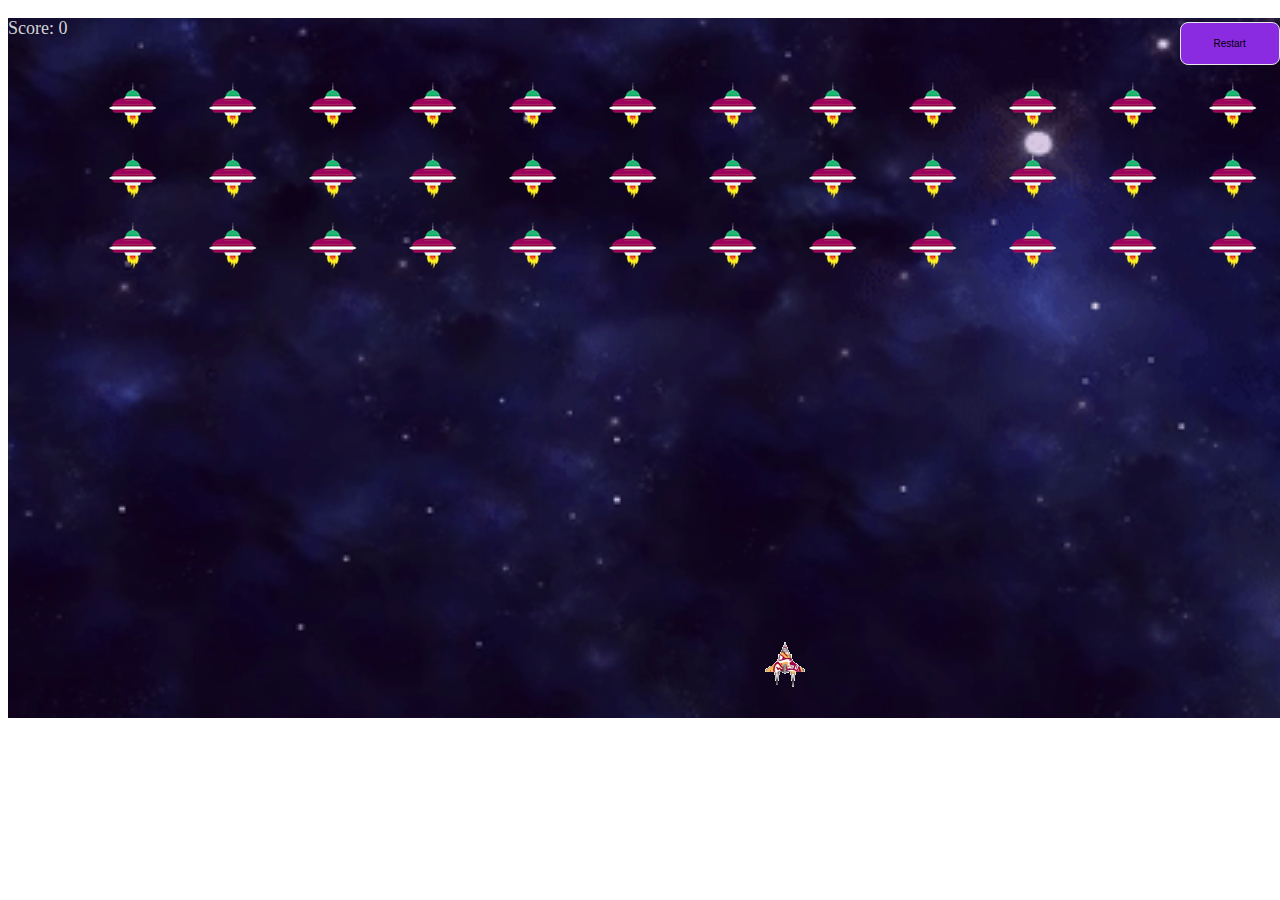
<file: test2.html>
<!DOCTYPE html>
<html>

<head>
	<meta charset="UTF-8">
    <meta name="viewport" content="width=device-width, initial-scale=1.0">
    <title>Game Page</title>
    <link rel="stylesheet" href="style.css">
</head>
<body>
  <div id="background">
    <p id="score" style="color:LightGray; font-size: large;"></p>
    <button class="button button1" onclick="document.location = 'test2.html'"target="_self">Restart</button>
    <div id="hero"> </div>
    <div id="missiles"></div>
    <div id="enemies"></div>
  </div>

  <!--Javascript
  
  <button onclick="document.location = 'test3.html'"target="_self">Restart</button>
  -->

  <script>
    var hero ={
      top: 640,
      left: 760
    };

    var missiles =[];
    var enemies = [
      {left: 100, top: 10},
      {left: 200, top: 10},
      {left: 300, top: 10},
      {left: 400, top: 10},
      {left: 500, top: 10},
      {left: 600, top: 10},
      {left: 700, top: 10},
      {left: 800, top: 10},
      {left: 900, top: 10},
      {left: 1000, top: 10},
      {left: 1100, top: 10},
      {left: 1200, top: 10},
      {left: 1300, top: 10},
      {left: 100, top: 80},
      {left: 200, top: 80},
      {left: 300, top: 80},
      {left: 400, top: 80},
      {left: 500, top: 80},
      {left: 600, top: 80},
      {left: 700, top: 80},
      {left: 800, top: 80},
      {left: 900, top: 80},
      {left: 1000, top: 80},
      {left: 1100, top: 80},
      {left: 1200, top: 80},
      {left: 1300, top: 80},
      {left: 100, top: 150},
      {left: 200, top: 150},
      {left: 300, top: 150},
      {left: 400, top: 150},
      {left: 500, top: 150},
      {left: 600, top: 150},
      {left: 700, top: 150},
      {left: 800, top: 150},
      {left: 900, top: 150},
      {left: 1000, top: 150},
      {left: 1100, top: 150},
      {left: 1200, top: 150},
      {left: 1300, top: 150}
    ];

    var myscore = 0;
 

  function sound(src) {
  this.sound = document.createElement("audio");
  this.sound.src = src;
  this.sound.setAttribute("preload", "auto");
  this.sound.setAttribute("controls", "none");
  this.sound.style.display = "none";
  document.body.appendChild(this.sound);
  this.play = function(){
    this.sound.play();
  }
  this.stop = function(){
    this.sound.pause();
  }
}
var mySound;
var shoot;
mySound = new sound("assets/invaderkilled.wav");
shoot = new sound("assets/shoot.wav");
    document.onkeydown = function(e) {
      if(e.keyCode === 37 && hero.left > 20){
        hero.left = hero.left - 20;
      //  console.log(hero.left); 20
        moveHero();
      }
      else if (e.keyCode === 39 && hero.left < 1460){
        hero.left = hero.left + 20;
      //  console.log(hero.left); 1460

        moveHero();
      }
      else if (e.keyCode === 32){
        missiles.push({
          left: hero.left + 12,
          top: hero.top - 70
        })
        shoot.play();
        drawMissiles();
      }
    }

    function moveHero(){
      document.getElementById('hero').style.left = hero.left + "px";
    }
  
    function drawMissiles(){
      document.getElementById('missiles').innerHTML = "";
      for(var missile = 0; missile < missiles.length; missile++){
        document.getElementById('missiles').innerHTML += `<div class='missile' style='left:${missiles[missile].left}px; top:${ missiles[missile].top}px;'></div>`

      }
    }

    function moveMissiles(){
      for( var missile = 0; missile < missiles.length; missile++){
        missiles[missile].top = missiles[missile].top - 5;
      }
    }
 function drawEnemies() {
      document.getElementById('enemies').innerHTML = "";
      for(var enemy = 0; enemy < enemies.length; enemy++){
        document.getElementById('enemies').innerHTML += `<div class='enemy' style='left:${enemies[enemy].left}px; top:${ enemies[enemy].top}px;'></div>`
      }
    }

    function moveEnemies(){
    
      for( var enemy = 0; enemy < enemies.length; enemy++){
       
        enemies[enemy].top = enemies[enemy].top + 2;
     
         
      }
    }

    function collision(){
      for(var enemy = 0; enemy < enemies.length; enemy++){
        for(var missile = 0; missile < missiles.length; missile++){
          if((missiles[missile].top <= enemies[enemy].top + 50 ) && 
             (missiles[missile].top >= enemies[enemy].top) && 
             (missiles[missile].left >= enemies[enemy].left) &&
             (missiles[missile].left <= enemies[enemy].left + 50)){
               
               mySound.play();
               enemies.splice(enemy, 1);
               missiles.splice(missile, 1);
               myscore = myscore + 100;
          }
              

          }
        }
      }

      function collision2(){

      for(var enemy = 0; enemy < enemies.length; enemy++){
          if( enemies[enemy].top == hero.top){
            window.location.href = "test3.html";
          }
        }
        if (enemies === undefined || enemies.length == 0 || enemies === null) {
            
            window.location.href = "test3.html";
            
          }
      }

  

    function writeScore(){
      document.getElementById("score").innerHTML = "Score: " + myscore;
      localStorage.setItem("value", myscore);
    }


    function gameLoop(){
      setTimeout(gameLoop, 100)
      moveMissiles();
      drawMissiles();
      drawEnemies();
      moveEnemies();
      collision();
      writeScore();
      collision2();
     
      
    }
    gameLoop();
    function gameLoop2(){
      setTimeout(gameLoop2, 1000)
     
      
      
    }
    gameLoop2();
  

  </script>


</body>
</html>
</file>
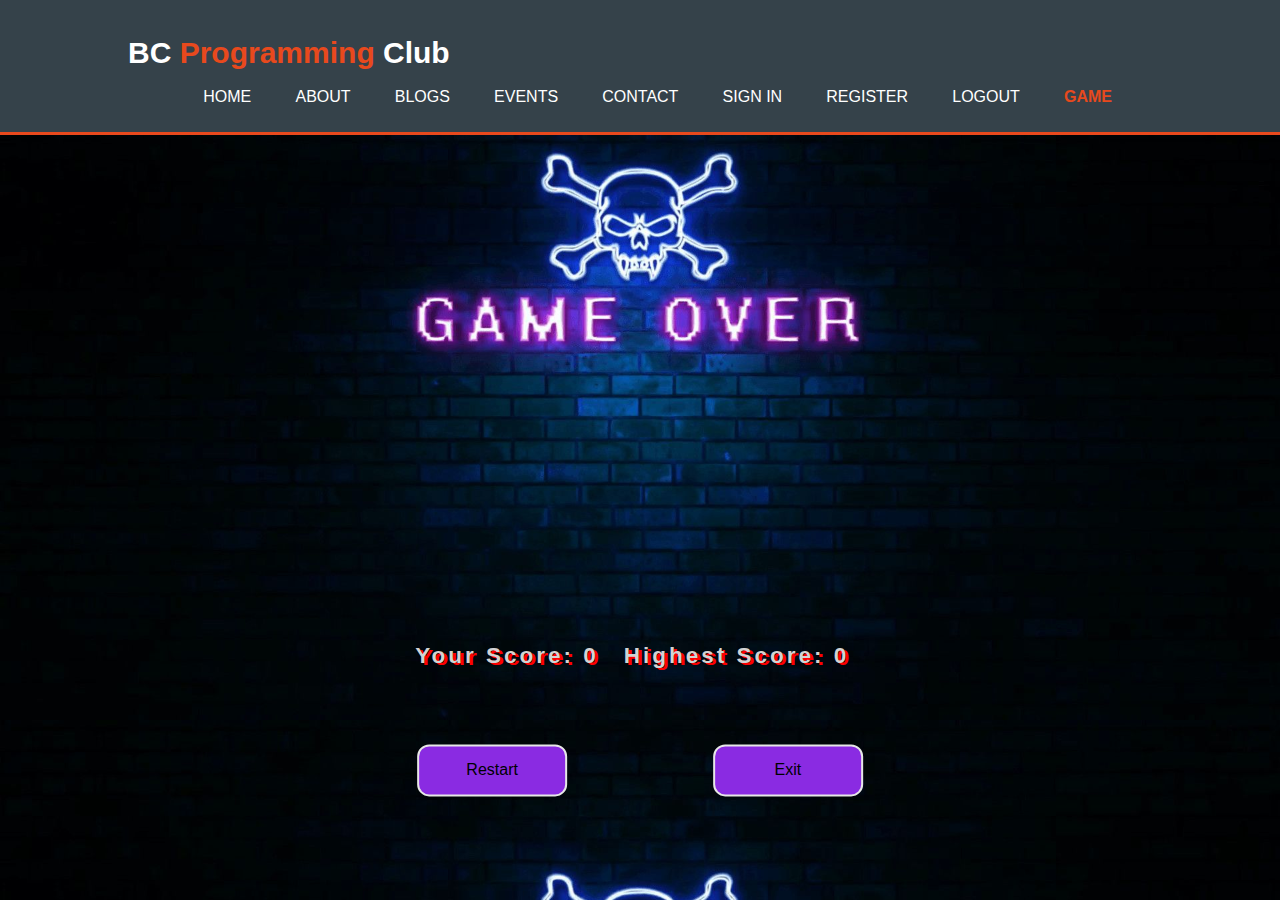
<file: test3.html>
<!DOCTYPE html>
<html>

<head>
  <meta charset="UTF-8">
  <meta name="viewport" content="width=device-width, initial-scale=1.0">
  <title>Exit Page</title>
  <link rel="stylesheet" href="./css/style.css">
	<style>
body {
  background-image: url("assets/back3.jpg");
   background-repeat: no-repeat center center fixed; ;
 	 -webkit-background-size: cover;
 	background-size: cover;

}
.button {
  background-color: #4CAF50; /* Green */
  border: none;
  color: white;
  padding: 15px 32px;
  text-align: center;
  text-decoration: none;
  display: inline-block;
  font-size: 16px;
  margin: 4px 2px;
  cursor: pointer;
}


.button1 {
  background-color: #8A2BE2;
  color: black;
  border: 2px solid #e7e7e7;
  border-radius: 12px;
  width: 150px;

}

.button1:hover {background-color: #00008B;}






#but {
	position: absolute;
	left: 50%;
	top: 80%;
	transform: translateX(-50%) translateY(-50%);

}
.inline {
  display: inline;
  text-shadow: 3px 2px red;

}


</style>
</head>
<body>

<header>
      <div class="container"> 
        <div id="branding">
          <h1>BC <span class="highlight">Programming</span> Club</h1>
        </div>
        <nav>
          <ul>
            <li><a href="index.html">Home</a></li>
            <li><a href="about.html">About</a></li>
            <li><a href="services.html">Blogs</a></li>
            <li><a href="event.html">Events</a></li>
            <li><a href="contact.html">Contact</a></li>
            <li class="logged-out"><a href="login.html">Sign In</a></li>
            <li class="logged-out"><a href="register.html">Register</a></li>
            <li class="logged-in" ><a href="#" id="logout">Logout</a></li>
            <li class="logged-in current" ><a href="test3.html">Game</a></li>
            <li class="logged-in" ><div class="account-details"></div></li>
          </ul>
        </nav>
      </div>
  </header>
  <section>
<div id="but">
  <h2 id="result" class="inline" style="color:LightGray; letter-spacing: 3px;"></h2>&nbsp;
  &nbsp;&nbsp;&nbsp;
  <h2 id="result2"class="inline" style="color:LightGray; letter-spacing: 3px;"></h2><br><br>
  <br><br>
  <button class="button button1" onclick="document.location = 'test2.html'"target="_self">Restart</button>&nbsp;
  &nbsp; &nbsp; &nbsp; &nbsp;&nbsp;&nbsp;&nbsp;&nbsp;&nbsp;&nbsp;&nbsp;&nbsp;&nbsp;&nbsp; &nbsp;&nbsp;
  &nbsp; &nbsp; &nbsp;&nbsp; &nbsp; &nbsp;
  <button class="button button1" onclick="document.location = 'test1.html'">Exit</button>

</div>
</section>
<script>
  document.getElementById("result").innerHTML = "Your Score: " + localStorage.getItem("value");
  document.getElementById("result2").innerHTML = "Highest Score: " + localStorage.getItem("value");
</script>
</body>
</html>
</file>
<file: style.css>
#background {
  background-image: url("assets/background.gif");
  background-repeat: no-repeat center center fixed;
  background-size: cover;
  height: 700px;
  width: 1500px;
  
}

#hero {
    background-image: url("assets/hero.png");
    height: 50px;
    width: 50px;
    position: absolute;
    top: 640px;
    left: 760px;

}

.enemy{
    background-image: url("assets/alien3.png");
    height: 50px;
    width: 50px;
    position: absolute;

}
#missiles {
    height: 700px;
    width: 1500px;
    position: absolute;
}
.missile {
    background-image: url("assets/missile.png");
    height: 16px;
    width: 10px;
    position: absolute;

}
#enemies {
    height: 700px;
    width: 1500px;
    position: absolute;
}

.button{
        background-color: darkslategray;
        border: none;
        color: white;
        padding: 15px 32px;
        text-align: center;
        text-decoration: none;
        display: inline-block;
        font-size: 10px;
        margin: 4px 2px;
        cursor: pointer;
        position: absolute;
          left: 92%;
          top: 2%;
             
}

.button1 {
    background-color: #8A2BE2;
    color: black;
    border: 1px solid #e7e7e7;
    border-radius: 8px;
    width: 100px;
  
  }
  
  .button1:hover {background-color: #00008B;}
</file>
<file: css/style.css>
body {
	font-family: Arial, Helvetica, sans-serif;
	font-size: 15px;
	line-height: 1.5;
	padding: 0;
	margin: 0;
	background-color: #f4f4f4;
}
/* Global */
.container {
	width: 80%;
	margin:auto;
	overflow: hidden;
}
.container2 {
	width: 80%;
	margin: auto;
	overflow: hidden;
}
ul{
	margin:0;
	padding: 0;
}
.button_1 {
	height: 38px;
	background: #e8491d;
	border: 0;
	padding-left: 20px;
	padding-right: 20px;
	color: #ffffff;
}
.button_2 {
	width: 100%;
	height: 38px;
	background: #e8491d;
	border: 0;
	padding-left: 20px;
	padding-right: 20px;
	color: #ffffff;
}


.dark{
	padding: 15px;
	background: #35424a;
	color: #ffffff;
	margin-top: 10px;
	margin-bottom: 10px;
}

/* Header */
header {
	background: #35424a;
	color: #ffffff;
	padding-top: 30px;
	min-height: 70px;
	border-bottom: #e8491d 3px solid;
}

header a{
	color: #ffffff;
	text-decoration: none;
	text-transform: uppercase;
	font-size: 16px;

}

/* Horizontal menu*/
header li {
	flow: left;
	display: inline;
	padding: 0 20px 0 20px;

}
header .account-details {
	
	font-size: 15px;
	text-decoration: none;
	margin-left: 20px;


}

header #branding{
	float: left;
}

header #branding h1{
	margin: 0;
}
 header nav{
 	float: right;
 	margin-top: 10px;
 }
 header .highlight, header .current a{
 	color: #e8491d;
 	font-weight: bold;
 }
 header a:hover{
 	color: #cccccc;
 	font-weight: bold;
 }

 /*Showcase*/
 #showcase{

 /*	min-height: 400px;
    background: url('../img/back1.jpeg') no-repeat center center fixed;
 	background-size: 100% 100%; 
 	text-align: center;
 	color: #ffffff;*/
 	width: 100%;
 	height: 100%;
	margin:0;
 	display: flex;
 	justify-content: center;
 	align-items: center;
 	overflow: hidden;
 	
 }
#showcase2 {
	 min-height: 400px;
    background: url('../img/about.jpg') no-repeat center center fixed;
 	background-size: 100% 100%; 
 	text-align: center;
 	color: #ffffff;
}

 #showcase2 h1{
 	margin-top: 100px;
 	font-size: 55px;
 	margin-bottom: 10px;
 }

 #showcase2 p{
 	font-size: 20px;
 }
 
 #showcase3{
    min-height: 600px;
    background: url('../img/contact.jpg') no-repeat center center fixed;
 	background-size: 100% 100%; 
 	text-align: center;
 	color: #ffffff;
 }
 #showcase3 h1{
 	margin-top: 10px;
 	font-size: 20px;
 	margin-bottom: 10px;
 }
 #showcase3 p{
 	font-size: 20px;
 }

.slider{
	width: 100%;
	height: 100%;
	border-radius: 0px;
	overflow: hidden;
}
.slides{
	width: 500%;
	height: 500px;
	display: flex;
	
}
.slides input{
	display: none;
}

.slide{
	width: 20%;
	transition: 2s;
}

.slide img{
	width: 100%;
	height: 100%;
}


.navigation-manual{
	position: absolute;
	width: 800px;
	margin-top: 400px;
	display: flex;
	justify-content: center;
	padding-left: 330px;
}
.manual-btn{
	border: 2px solid #40D3DC;
	padding: 5px;
	border-radius: 10px;
	cursor: pointer;
	transition: 1s;
}

.manual-btn:not(:last-child){
	margin-right: 40px;
}
.manual-btn:hover{
	background: #40D3DC;
}
#radio1:checked ~ .first{
	margin-left: 0;
}
#radio2:checked ~ .first{
	margin-left: -20%;
}
#radio3:checked ~ .first{
	margin-left: -40%;
}
#radio4:checked ~ .first{
	margin-left: -60%;
}

.navigation-auto{
	position: absolute;
	display: flex;
	width: 800px;
	justify-content: center;
	margin-top: 400px;
	padding-left: 330px;
}
.navigation-auto div{
	/*border: 2px solid #40D3DC;
	border-radius: 10px;
	padding: 5px;
	transition: 1s;*/
}
.navigation-auto div:not(:last-child){
	margin-right: 40px;
}
#radio1:checked ~ .navigation-auto .auto-btn1{
	background: #40D3DC;
}
#radio2:checked ~ .navigation-auto .auto-btn2{
	background: #40D3DC;
}
#radio3:checked ~ .navigation-auto .auto-btn3{
	background: #40D3DC;
}
#radio4:checked ~ .navigation-auto .auto-btn4{
	background: #40D3DC;
}

/*Newsletter */

 #newsletter{
 	padding: 15px;
 	color:#ffffff;
 	background: #35424a;
 }

 #newsletter h1 {
 	float:left;
 }

 #newsletter form {
 	float:right;
 	margin-top: 15px;
 }

 #newsletter input[type="email"] {
 	padding: 4px;
 	height: 25px;
 	width: 250px;
 }

/*Searchbar*/
#searchBar {
	margin-bottom: 10px;
	padding: 4px;
 	height: 25px;
 	width: 250px;
 	border-radius: 3px;
 	font-size: 12px;
}
 /* Boxes */
 #boxes {
 	margin-top: 20px;
 }
 #boxes .box{
 	float: left;
 	text-align: center;
 	width: 30%;
 	padding: 10px;
 }
 #boxes .box img{
 	width: 90px;
 	height: 120px;
 }
/*Sidebar*/
aside#sidebar {
	float: right;
	width: 30%;
	margin-top: 10px;
}
/*Main-col*/
article#main-col {
	float: left;
	width: 65%;
}
article#main-col2 {
	width: 100%;
}

 footer {
 	padding: 20px;
 	margin-top: auto;
 	color: #ffffff;
 	background-color: #35424a;
 	text-align: center;
 }
/*
.slider{
	
	min-height: 400px;
	background: url('../img/back1.jpeg') no-repeat center center fixed;
	margin: 100px auto;
 	background-size: 100% 100%; 
 	animation: slide 20s infinite;
}

@keyframes slide{
	100%{
		background: url(https://nhlearningsolutions.com/Portals/0/EasyDNNnews/57/img-7-Program-Languages-for-Begininning-Developers-525x275.png) no-repeat center center fixed;
	}
	100%{
		background: url(https://i.kinja-img.com/gawker-media/image/upload/c_fill,f_auto,fl_progressive,g_center,h_675,pg_1,q_80,w_1200/nekomjz363tteefbmok8.jpg) no-repeat center center fixed;
	}
	100%{
		background: url('../img/back1.jpeg') no-repeat center center fixed;
	}
	100%{
		background: url(https://nhlearningsolutions.com/Portals/0/EasyDNNnews/57/img-7-Program-Languages-for-Begininning-Developers-525x275.png) no-repeat center center fixed;
	}
}
*/

/* Services*/
ul#services li{
	list-style: none;
	padding: 20px;
	border: #cccccc solid 1px;
	margin-bottom: 5px;
	background: #e6e6e6;
}
ul#services h2{
	color: #e8491d;
}

aside#sidebar .quote input, aside#sidebar .quote textarea {
	width: 90%;
	padding: 5px;
}

/*meida queries*/
@media(max-width: 768px){
	header #branding,
	header nav,
	header nav li,
	#newsletter h1,
	#newsletter form,
	#boxes .box,
	article#main-col,
	aside#sidebar{
		float: none;
		text-align: center;
		width: 100%;
	}
	header{
		padding-bottom: 20px;
	}
	#showcase h1{
		margin-top: 40px;
	}

	#newsletter button, .quote button {
		display: block;
		width: 100%;
	}

	#newsletter form input[type="email"], .quote input, .quote textarea{
		width: 100%;
		margin-bottom: 5px;
	}

}
/*Event*/
table {
  font-family: arial, sans-serif;
  border-collapse: collapse;
  width: 100%;
}

td, th {
  border: 1px solid #dddddd;
  text-align: left;
  padding: 8px;
}
</file>
